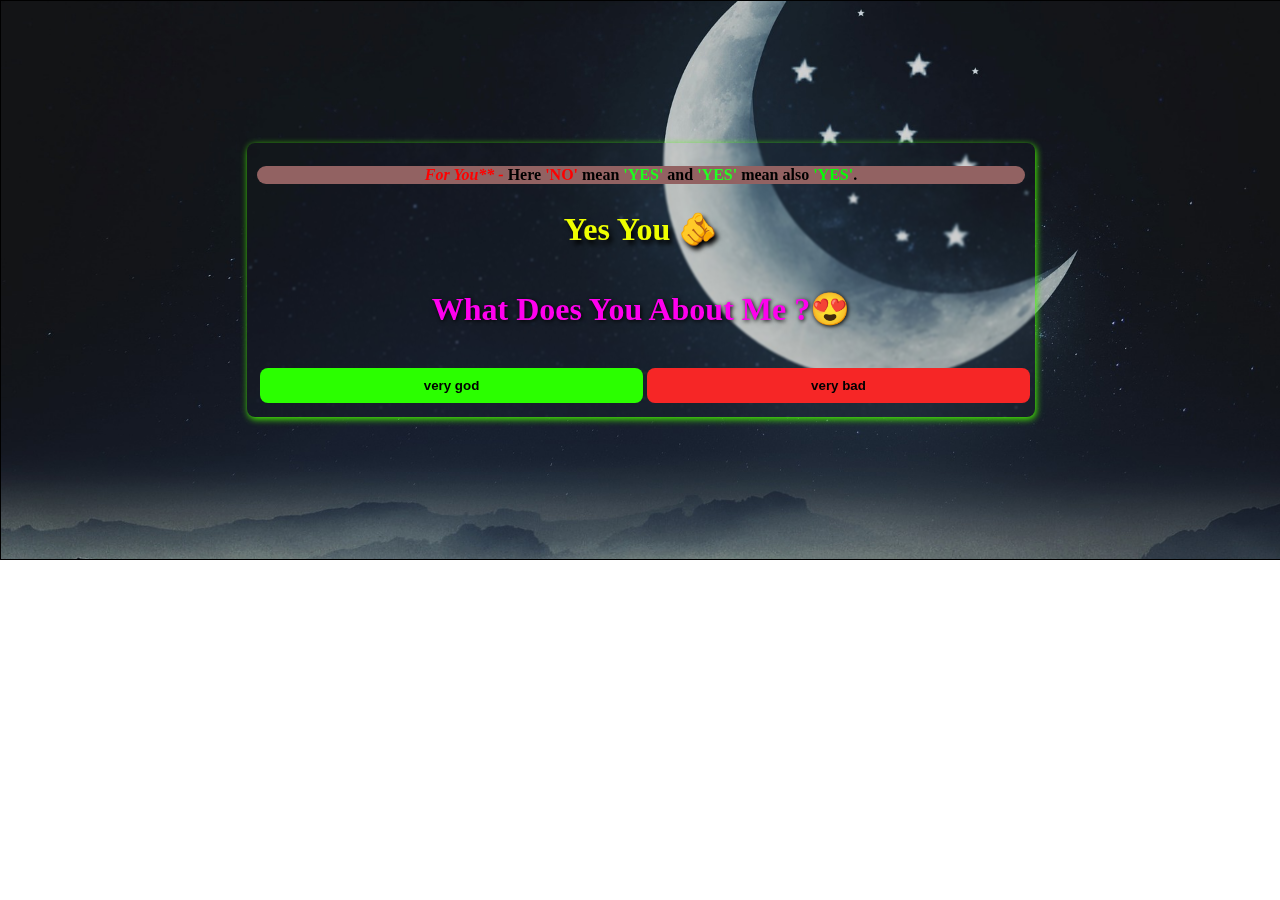
<file: index.html>
<!DOCTYPE html>
<html lang="en">
<head>
    <meta charset="UTF-8">
    <meta name="viewport" content="width=device-width, initial-scale=1.0">
    <title>www.nitin.com</title>
    <link rel="stylesheet" href="style.css">
    <link rel="stylesheet" href="https://cdnjs.cloudflare.com/ajax/libs/font-awesome/6.5.2/css/all.min.css" integrity="sha512-SnH5WK+bZxgPHs44uWIX+LLJAJ9/2PkPKZ5QiAj6Ta86w+fsb2TkcmfRyVX3pBnMFcV7oQPJkl9QevSCWr3W6A==" crossorigin="anonymous" referrerpolicy="no-referrer" />
    <link rel="icon" href="logo_front.png">
</head>  
<body>   
    <div class="image"> 
       <div class="box1">
         <h2 class="note"><i style="color:red">For You** - </i> Here <span style="color:red">'NO' </span>mean <span style="color:rgb(27, 254, 27) ">'YES' </span> and <span style="color:rgb(35, 255, 35)">'YES'</span>  mean also <span style="color:rgb(4, 255, 4)">'YES'</span>.</h2>
            <h1> yes you 🫵 </h1>
             <div class="box2">
              <h2 id="like"> What does you about me ?😍
                <i class="fa-solid fa-heart" style="color:red" ></i>
            </h2>
                <div class="btn_class"> 
                    <a href="yes.html"><button name="submit" class="btn1">very god </button></a>
                    <a><button onclick="no()" name="submit"  class="btn2">very bad </button></a>
                  </div>
                </div>
          </div>
     </div>
</body>
<script src="script.js"></script>
</html>
</file>
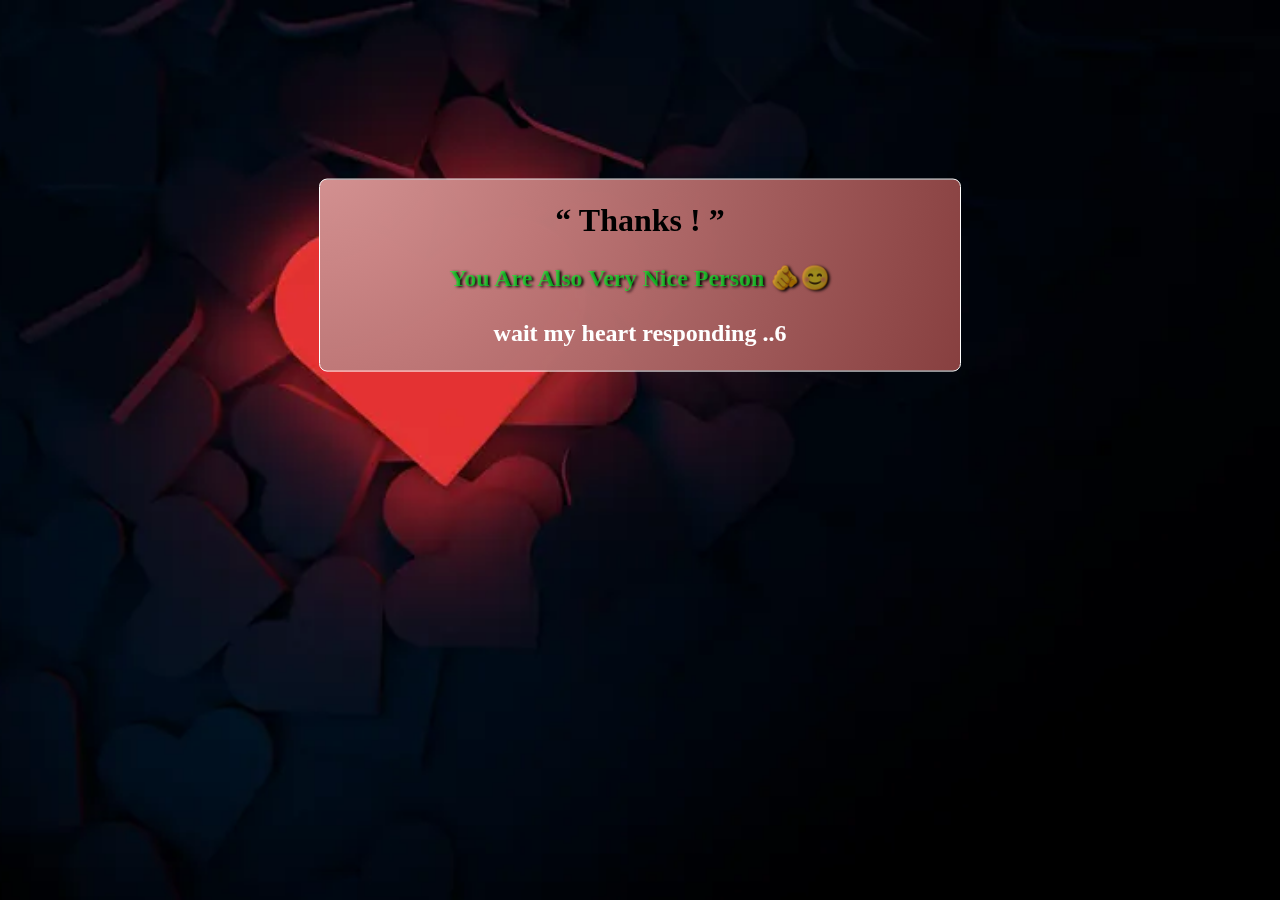
<file: yes.html>
<!DOCTYPE html>
<html lang="en">
<head>
    <meta charset="UTF-8">
    <meta name="viewport" content="width=device-width, initial-scale=1.0">
    <title>www.nitin.com</title>
    <link rel="stylesheet" href="yes.css">
    <link rel="icon" href="logo_front.png">
</head>
<body onload="open_page()">
    <div class="image">
    </div>
          <div class="box_1" id="box_1">
                  <h1 style="text-transform:capitalize">
                    “ Thanks ! ” 
                  </h1> 
                 <h2 style="color:rgba(0, 255, 38, 0.619)">you are also Very Nice person 🫵😊</h2>
                 <h3 class="timer" id="timer"></h3>
                 <img class="img1" id="image1" src="img4.png" alt="image">
                 <h2 id="heading1"></h2>
              <i id="thanku"></i>
                </div>
          </div>
    </div>
</body>
<script src="script.js"></script>
</html>
</file>
<file: style.css>
body{
    padding:0;
    margin:0;
    height:43.6vw;
    overflow-y: hidden;
    overflow-x: hidden;
    transition: 1s all ease-in-out;
}
.image{
    border:1px solid rgb(0, 0, 0);
    display: flex;
    justify-content: center;
    flex-direction: column;
    /* padding-bottom: 10px; */
    background-image: url('moon2.jpg');
    background-position:center;
    background-repeat: no-repeat;
    width:100%;
    height: 100%;
    background-clip: border-box;
    background-size: cover;
}
.image .box1 .note{
    background: #926262;
    border-radius: .9rem;
    font-size: 1rem;
    text-align: center;
}
.box1{
    padding:10px;
    margin:5px;
    border-radius: .5rem;
    width:60%;
    margin:auto;
    background-color: transparent;
    backdrop-filter: blur(1px);
    box-shadow:1px 2px 7px  #49ff01;
}
.box1 h1{
    text-align: center;
    padding:5px;
    text-transform: capitalize;
    color:rgb(238, 255, 0);
    text-shadow: 3px 4px 5px rgb(0, 0, 0);
}
.box2{
    border:0px solid black;

}
.box2 h2{
    text-align: center;
    text-transform: capitalize;
    padding:10px;
    font-size: 2rem;
    color:#ff00ee;
    text-shadow:1px 1px 4px  #000000;
}
.btn_class{
    border:0px solid black;
    display: flex;
    justify-content: space-around;
    padding:0 1px;
}
.btn_class .btn1{
    outline: none;
    border: none;
    width:100%;
    margin: 4px 2px;
    background: #2bff00;
    color:black;
    font-weight: 600;
    border-radius: .5rem;
    padding:10px;
    transition: .1s all linear;
    
}
.btn_class .btn2{
    outline: none;
    border:none;
    width:100%;
    margin: 4px 6px;
    background: #f62626;
    color:black;
    font-weight: 600;
    border-radius: .5rem;
    padding:10px;
    transition: .0.1s all linear;
    
}
.btn_class .btn1:hover{
    color:rgb(0, 0, 0);
    box-shadow: 1px 2px 8px rgb(113, 184, 7);
}
.btn_class .btn2:hover{
    color:rgb(0, 0, 0);
    box-shadow: 1px 2px 8px rgb(247, 32, 32);
}
.btn_class .btn1:active{
    border:2px solid rgb(47, 255, 231);;
}
.btn_class .btn2:active{
    border:2px solid rgb(255, 153, 0);
}
a{
    width:100%;
}

@media (min-width:400px) and (max-width: 550px) {
    /* body{
        /* height:220vw;
        transition: 2s all linear;
    } */ 
    .image{
        height:240vw;
        margin:auto;
        border:0px solid rgb(0, 0, 0);
    }
    .image .box1 .note{
        background:none;
        text-shadow:4px 8px 7px black;
        border-radius: .2rem;
        color:white;
        font-size: 14px;
        padding:6px;
        line-height: 30px;
    }
    .box1{
        border-radius: .5rem;
        width:70%;
        padding: 13px;
        margin:auto;
    }
    .box1 h1{
       font-size: 2rem;

    }
    .box2 h2{
        padding:10px;
        font-size: 1.7rem;
        color:#87def9;
        text-shadow:3px 4px 6px#000000;
    }
    .btn_class .btn1{
        width:91%;
        margin: 4px 2px;
    }
    .btn_class .btn2{
        width:90%;
        margin: 4px 6px;
    }

  }
  @media (min-width:300px) and (max-width: 400px){
    .image{
        border:0px solid rgb(0, 0, 0);
        height:44rem;
        transition: 1.2s all linear;
    }
    .image .box1 .note{
        background:none;
        text-shadow:4px 8px 7px black;
        border-radius: .2rem;
        color:white;
        font-size: 14px;
        padding:6px;
        line-height: 30px;
    }
    .box1{
        border-radius: .5rem;
        width:70%;
        padding: 13px;
    }
    .box1 h1{
       font-size: 2rem;

    }
    .box2 h2{
        padding:10px;
        font-size: 1.7rem;
        color:#87def9;
        text-shadow:3px 4px 6px#000000;
    }
    .btn_class .btn1{
        width:91%;
        margin: 4px 2px;
    }
    .btn_class .btn2{
        width:90%;
        margin: 4px 6px;
    }

  }
</file>
<file: yes.css>
body{
    padding:0;
    margin:0;
    height:43vw;
     overflow-y: hidden;
    overflow-x: hidden; 
}
.image{
    flex-direction: column;
    background-image: url('img2.jpg');
    background-position:35%;
    background-repeat: no-repeat;
    width:100%;
    height: 100%;
    background-clip: border-box;
    background-size: cover;
    animation-name: blink;
    animation-duration: .6s;
    animation-fill-mode: forwards;
    animation-iteration-count: infinite;
    animation-direction: alternate-reverse;
    position:fixed;
    top:0;
    transition: .4s all linear;
}
@keyframes blink {
    0%{
        filter:blur(2px);
        opacity: .8;
        transform:scale(1.1);
    }
    100%{
        filter:blur(3px);
        opacity: 1;
        transform:scale(1.2);
    }
}
.box_1{
    border:1px solid rgb(255, 255, 255);
    background:radial-gradient(circle at -2% -25%, rgb(216, 150, 150) 0%, rgba(139, 65, 65, 0.97) 100.7%);;
    opacity: 1;
    border-radius: .5rem;
    z-index: 1;
    position: relative;
    top:50%;
    left:50%;
    transform: translate(-50%,-50%);
    display:flex;
    flex-direction: column;
    width:50%;
    animation-name:move;
    animation-iteration-count: 1;
    animation-duration: 2s;
    text-align: center;
}
@keyframes move {
    0%{
        transform: translate(-50%,-50%) scale(0) ;
    }
    50%{
        transform: translate(-50%,-50%) scale(1) rotateY(170deg);
    }
}
.img1{
    border: 0px solid black;
    height:200px;
    width:200px;
    display: none;
    transition: 1s all linear;
    margin:auto;
    margin-bottom:  10px;
    animation-name:blinkup;
    animation-duration: .5s;
    animation-iteration-count: infinite;
    animation-direction: alternate-reverse;

}
@keyframes blinkup {
    0%{
        filter: drop-shadow(1px 3px 10px rgb(255, 3, 3));
        transform: scale(0.6);
    }
    100%{
        filter: drop-shadow(1px 3px 10px rgb(102, 255, 0));
        transform: scaleY(1);

    }
}
h2{
    text-align: center;
    text-transform: capitalize;
    color:red;
    text-shadow: 2px 1px 3px black;
    margin:4px;
}
.timer{
    color:white;
    padding:0px;
    font-size: 1.5rem;
    animation-name:fill;
    animation-duration: .6s;
    animation-iteration-count: infinite;
    animation-direction: alternate;
}
@keyframes fill {
    0%{
        transform: scaleX(.6);
    }
    100%{
        font-size: 1.4rem;
        transform: scaleY(1.4);
    }
}
i{
    margin:7px 0;
    color:aqua;
    font-size:1.5rem;

}

@media (min-width:200px) and (max-width: 600px){
    body{
        height:0;
        overflow-y: hidden;
        overflow-x: hidden; 
    }
    .image{
        background-position:30%;
    }

    .box_1{
        position: relative;
        top:100vw;
        left:50%;
        flex-direction: column;
        width:80%;
    }
    h2{
        margin:9px;
    }
    .timer{
        padding:9px;
    }
    i{
        margin:10px 0;
        margin-bottom: 20px;
        color:aqua;
        font: size 1.8em;
    }
    h1{
        font-size: 1.1rem;
        color:rgb(255, 255, 255);
    }

}
@media (min-width:600px) and (max-width: 850px){
    .box_1{ 
        position: absolute;
        top:60vw;
        left:50%;
    }
}
</file>
